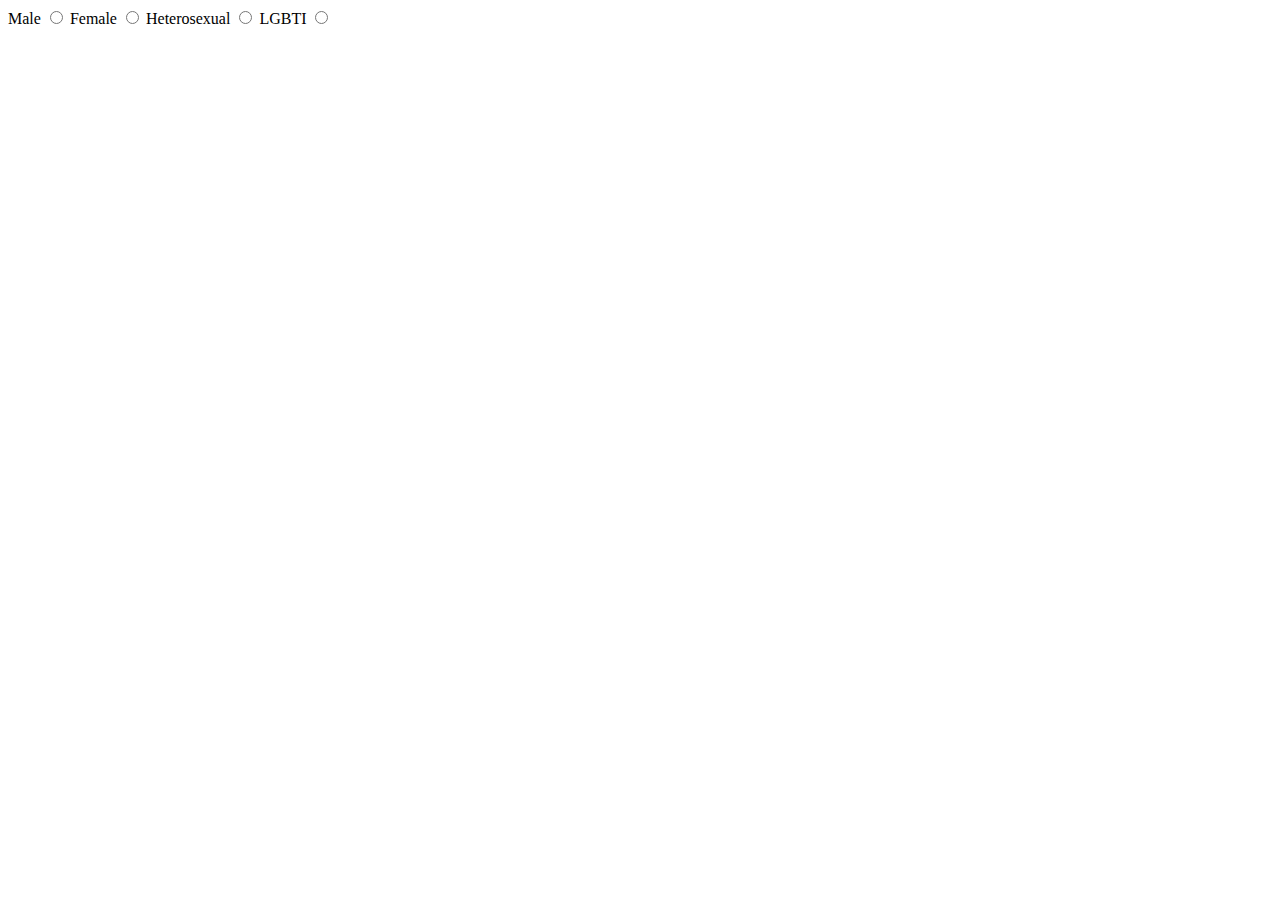
<file: exercises/03-Type-Radio/index.html>
<!DOCTYPE html>
<html>

<head>
    <meta charset="utf-8">
    <meta name="viewport" content="width=device-width">
    <title>4Geeks Academy</title>
</head>

<body>
    <form>  
        <label for="Male">Male</label>
			<input type="radio" name="gender" value="Male" />
			<label for="Female">Female</label>
			<input type="radio" name="gender" value="Female" />

			<label for="Heterosexual">Heterosexual</label>
			<input type="radio" name="sex" value="Heterosexual" />
			<label for="LGBTI">LGBTI</label>
			<input type="radio" name="sex" value="LGBTI" /> <!-- your code here -->
    </form>
</body>

</html>
</file>
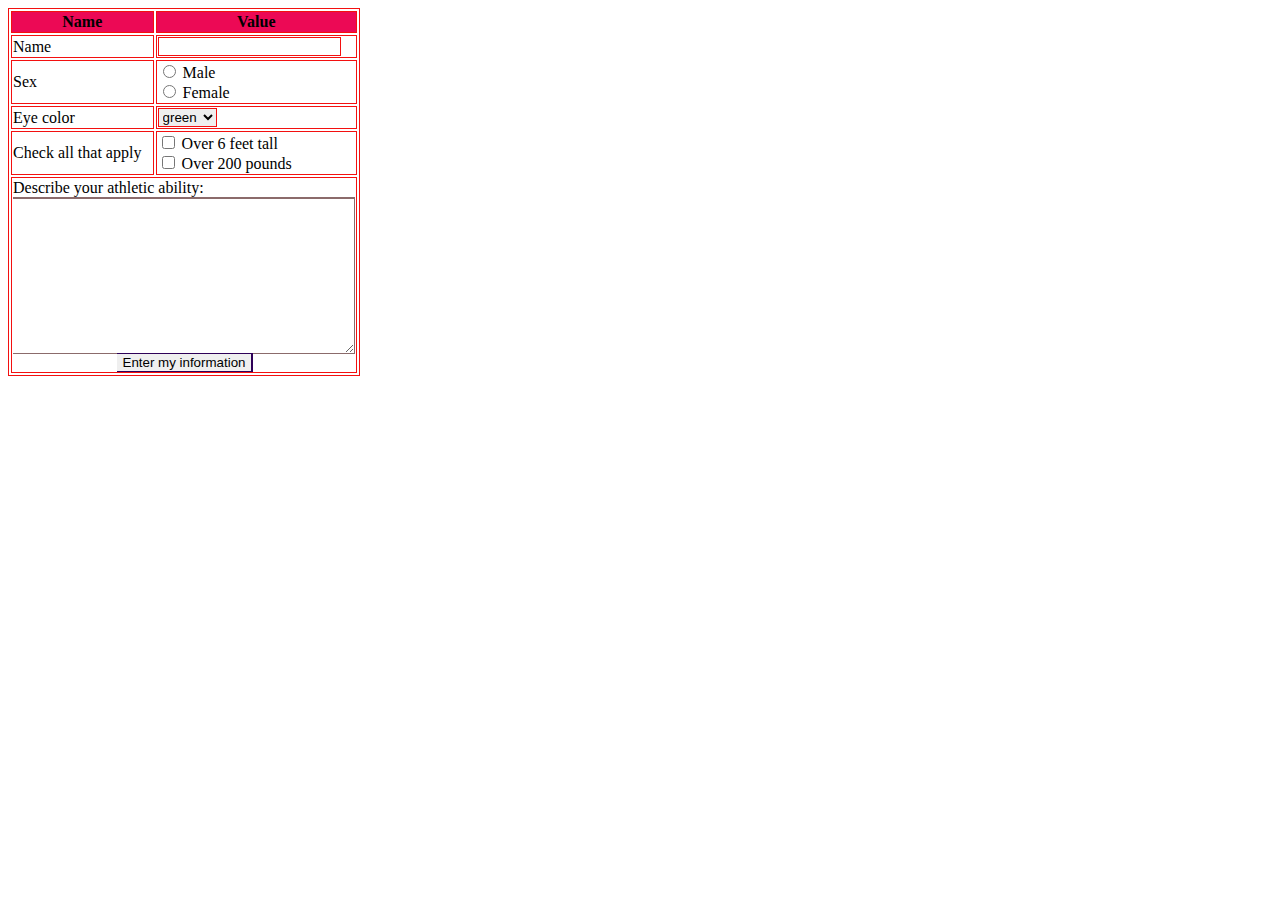
<file: exercises/04-Replicate-simple-form/index.html>
<!DOCTYPE html>
<html>
	<head>
		<meta charset="utf-8" />
		<meta name="viewport" content="width=device-width" />
		<title>4Geeks Academy</title>
		<style>
			table,
			table * {
				border: 1px solid rgb(243, 16, 16);
			}

			tr:nth-child(1) {
				background-color: rgb(236, 9, 85);
			}

			#sex,
			#bodyIndex {
				display: flex;
				flex-direction: column;
			}

			#sex *,
			#bodyIndex * {
				border: none;
			}

			#textArea * {
				display: block;
				border: none;
			}

			#textArea textarea {
				border-top: 2px solid rgb(139, 107, 107);
				border-left: 2px solid rgb(139, 107, 107) y;
				border-bottom: 0.1px solid rgb(139, 107, 107);
				border-right: 0.1px solid rgb(139, 107, 107);
			}

			button {
				margin-left: auto;
				margin-right: auto;
				box-shadow: 1px 0px 0px 1px rgb(46, 1, 88);
			}
		</style>
	</head>

	<body>
		<form>
			<!-- your code here -->
			<table>
				<tr>
					<th>Name</th>
					<th>Value</th>
				</tr>

				<tr>
					<td>Name</td>
					<td><input type="text" /></td>
				</tr>
				<tr>
					<td>Sex</td>
					<td id="sex">
						<div>
							<input type="radio" id="male" name="sex" value="male" />
							<label for="male">Male</label>
						</div>
						<div>
							<input type="radio" id="female" name="sex" value="female" />
							<label for="female">Female</label>
						</div>
					</td>
				</tr>

				<tr>
					<td>Eye color</td>
					<td>
						<select name="eyeColor" id="eyeColor">
							<option value="green">green</option>
							<option value="blue">blue</option>
							<option value="brown">brown</option>
						</select>
					</td>
				</tr>

				<tr>
					<td>Check all that apply</td>
					<td id="bodyIndex">
						<div>
							<input type="checkbox" id="height" name="bodyIndex" />
							<label for="height">Over 6 feet tall</label>
						</div>
						<div>
							<input type="checkbox" id="weight" name="bodyIndex" />
							<label for="weight">Over 200 pounds</label>
						</div>
					</td>
				</tr>

				<tr>
					<td colspan="2" id="textArea">
						<label for="description">Describe your athletic ability:</label>
						<textarea name="description" id="description" cols="40" rows="10"></textarea>
						<button>Enter my information</button>
					</td>
				</tr>
			</table>
		</form>
	</body>
</html>
</file>
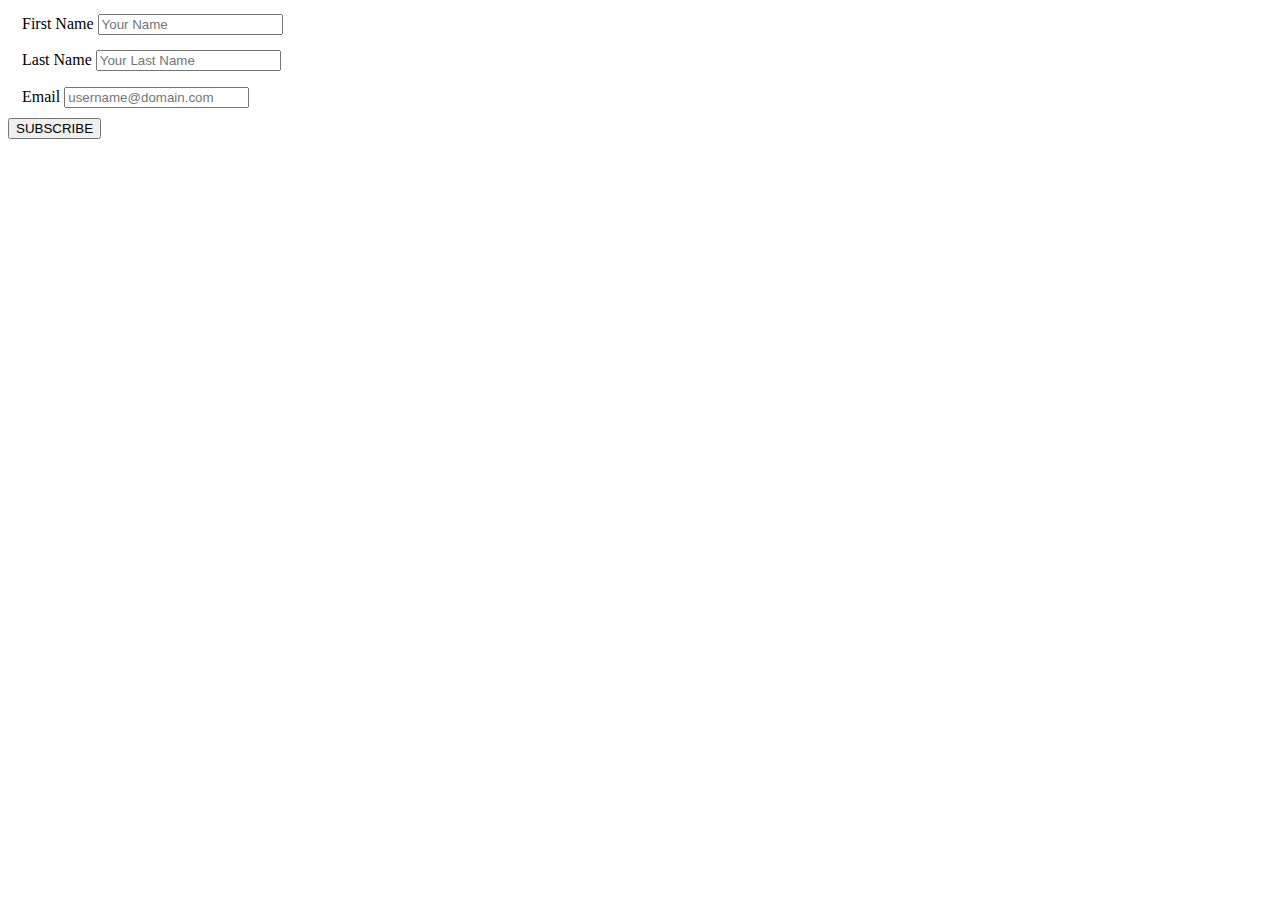
<file: exercises/05-GET-vs-POST/index.html>
<!DOCTYPE html>
<html>
	<head>
		<meta charset="utf-8" />
		<meta name="viewport" content="width=device-width" />
		<link rel="stylesheet" href="style.css" />
		<title>4Geeks Academy</title>
	</head>
	<body>
		<form action="#" method="get" target="_parent">
			<fieldset>
				<label for="firstname">First Name</label>
				<input type="Text" name="firstname" placeholder="Your Name" />
			</fieldset>
			<fieldset>
				<label for="lastname">Last Name</label>
				<input type="Text" name="lastname" placeholder="Your Last Name" />
			</fieldset>
			<fieldset>
				<label for="email">Email</label>
				<input type="Text" name="email" placeholder="username@domain.com" />
			</fieldset>
			<input type="submit" value="SUBSCRIBE" />
		</form>
	</body>
</html>
</file>
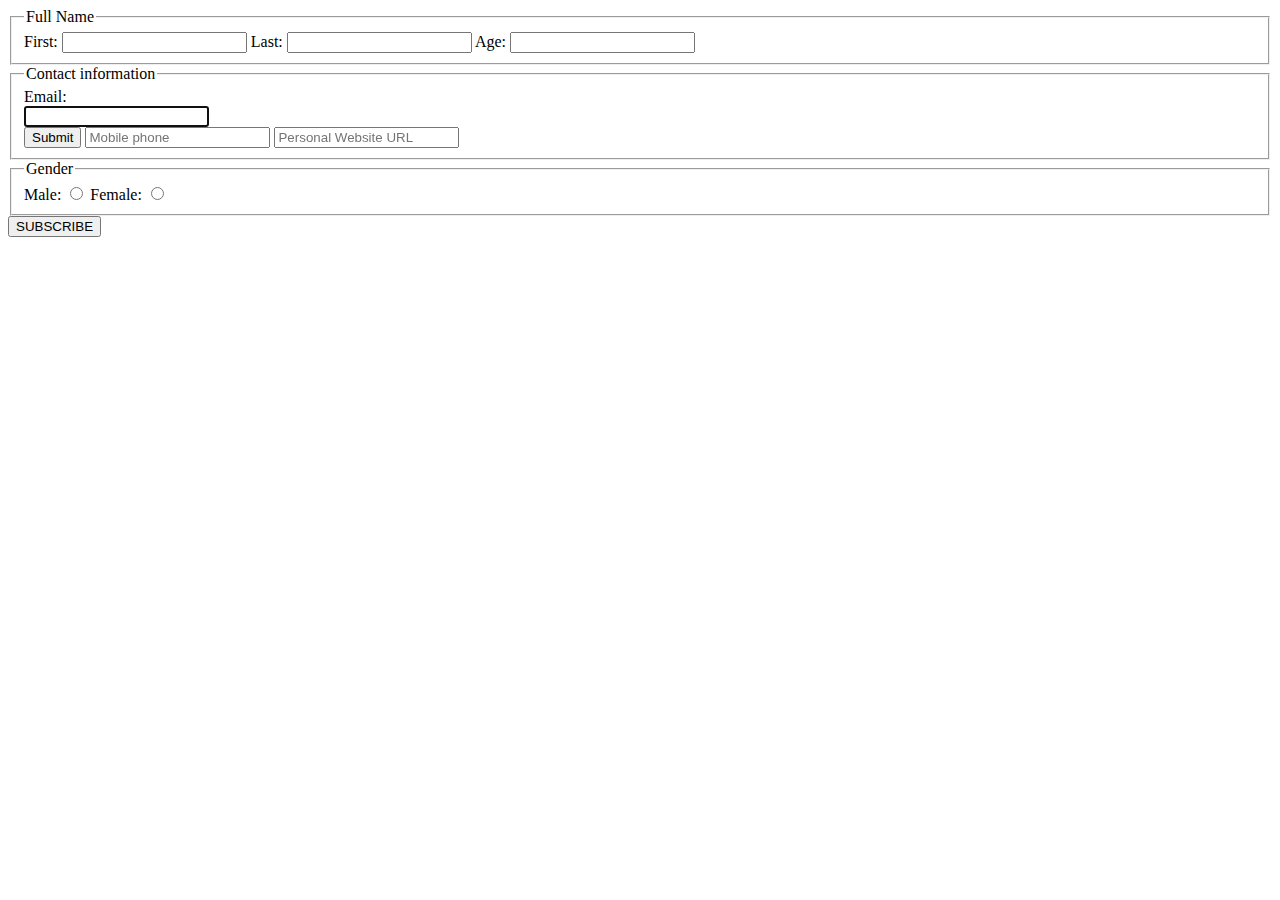
<file: exercises/07-HTML-five-forms/index.html>
<!DOCTYPE html>
<html>
	<head>
		<meta charset="utf-8" />
		<meta name="viewport" content="width=device-width" />
		<title>4Geeks Academy</title>
	</head>
	<body>
		<form action="#" method="get" target="_parent">
			<fieldset>
				<legend>Full Name</legend>
				<label for="firstname">First:</label>
				<input type="Text" name="firstname" />
				<label for="lastname">Last:</label>
				<input type="Text" name="lastname" />
				<label for="age">Age:</label>
				<input type="Text" name="age" />
			</fieldset>
			<fieldset>
				<legend>Contact information</legend>
				<label for="email">Email:</label><br />
				<input type="email" id="email" name="email" required autofocus /><br />
				<input type="submit" value="Submit" />
				<input type="Text" name="phone" placeholder="Mobile phone" />
				<input type="Text" name="website" placeholder="Personal Website URL" />
			</fieldset>
			<fieldset>
				<legend>Gender</legend>
				<label for="gender">Male:</label>
				<input type="radio" name="gender" value="male" />
				<label for="gender">Female:</label>
				<input type="radio" name="gender" value="female" />
			</fieldset>
			<input type="submit" value="SUBSCRIBE" />
		</form>
	</body>
</html>
</file>
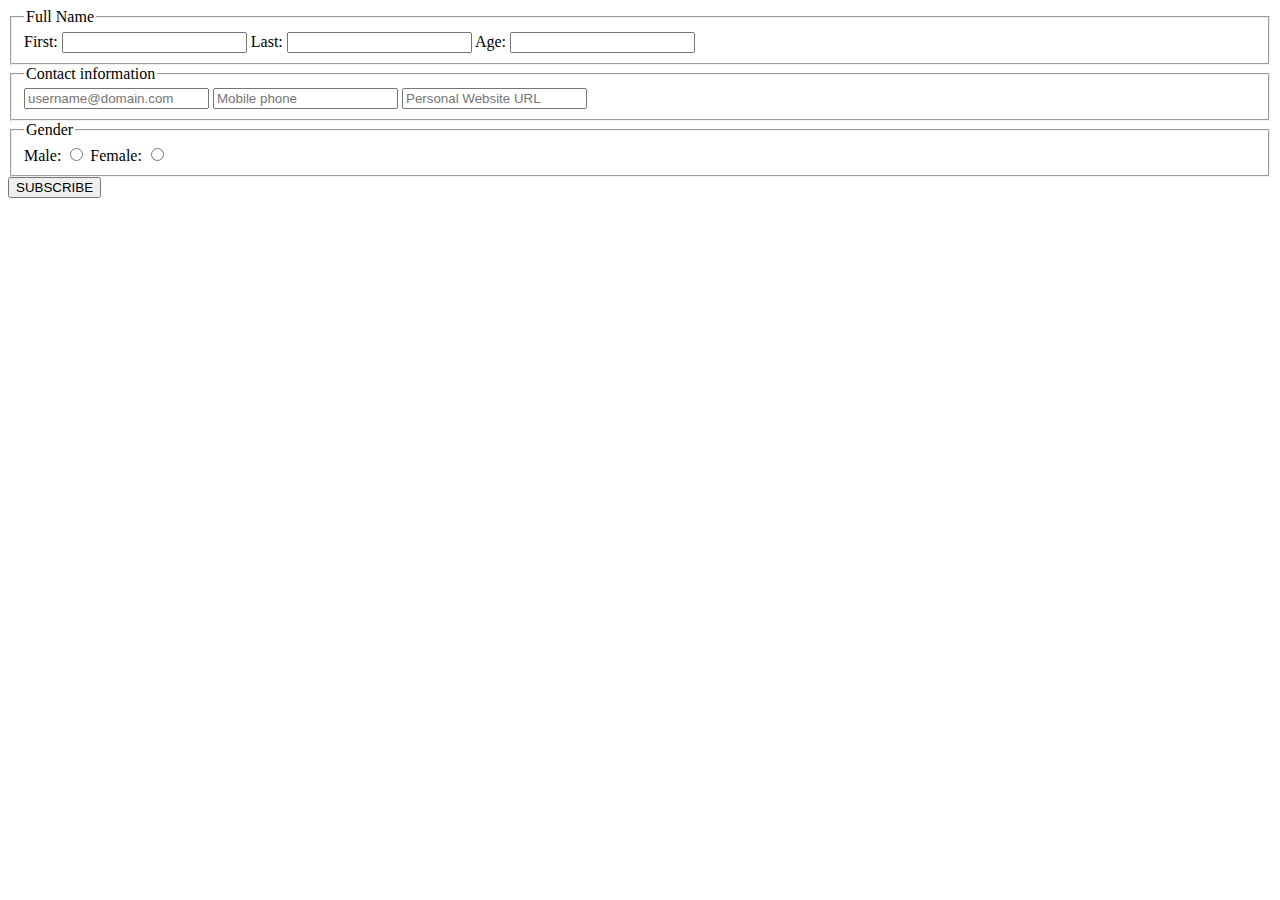
<file: .learn/resets/07-HTML-five-forms/index.html>
<!DOCTYPE html>
<html>
<head>
<meta charset="utf-8">
<meta name="viewport" content="width=device-width">
<title>4Geeks Academy</title>
</head>
<body>
<form action="#" method="get" target="_parent">
	<fieldset>
		<legend>Full Name</legend>
		<label for="firstname">First:</label>
		<input type="Text" name="firstname">
		<label for="lastname">Last:</label>
		<input type="Text" name="lastname">
		<label for="lastname">Age:</label>
		<input type="Text" name="age">
	</fieldset>
	<fieldset>
		<legend>Contact information</legend>
		<input type="Text" name="email" placeholder="username@domain.com">
		<input type="Text" name="phone" placeholder="Mobile phone">
		<input type="Text" name="website" placeholder="Personal Website URL">
	</fieldset>
	<fieldset>
		<legend>Gender</legend>
		<label for="gender">Male:</label>
		<input type="radio" name="gender" value="male">
		<label for="gender">Female:</label>
		<input type="radio" name="gender" value="female">
	</fieldset>
	<input type='submit' value='SUBSCRIBE' />
</form>
</body>
</html>
</file>
<file: exercises/05-GET-vs-POST/style.css>
fieldset {
	border: none;
}
</file>
